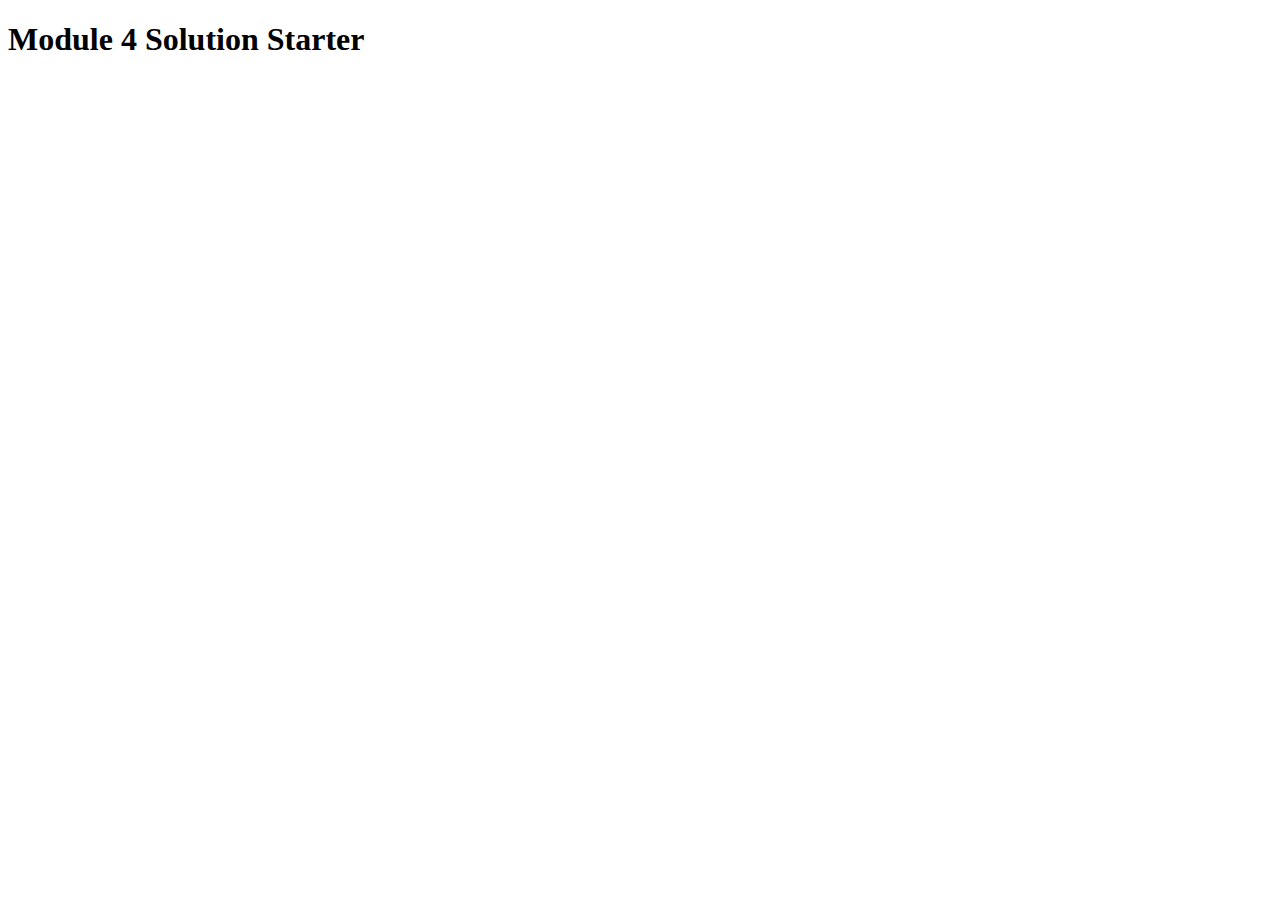
<file: index.html>
<!DOCTYPE html>
<html>
<head>
  <meta charset="utf-8">
  <title>Module 4 Solution Starter</title>
  <script src="speakHello.js"></script>
  <script src="speakGoodBye.js"></script>
  <script src="script.js"></script>
</head>
<body>
  <h1>Module 4 Solution Starter</h1>
</body>
</html>
</file>
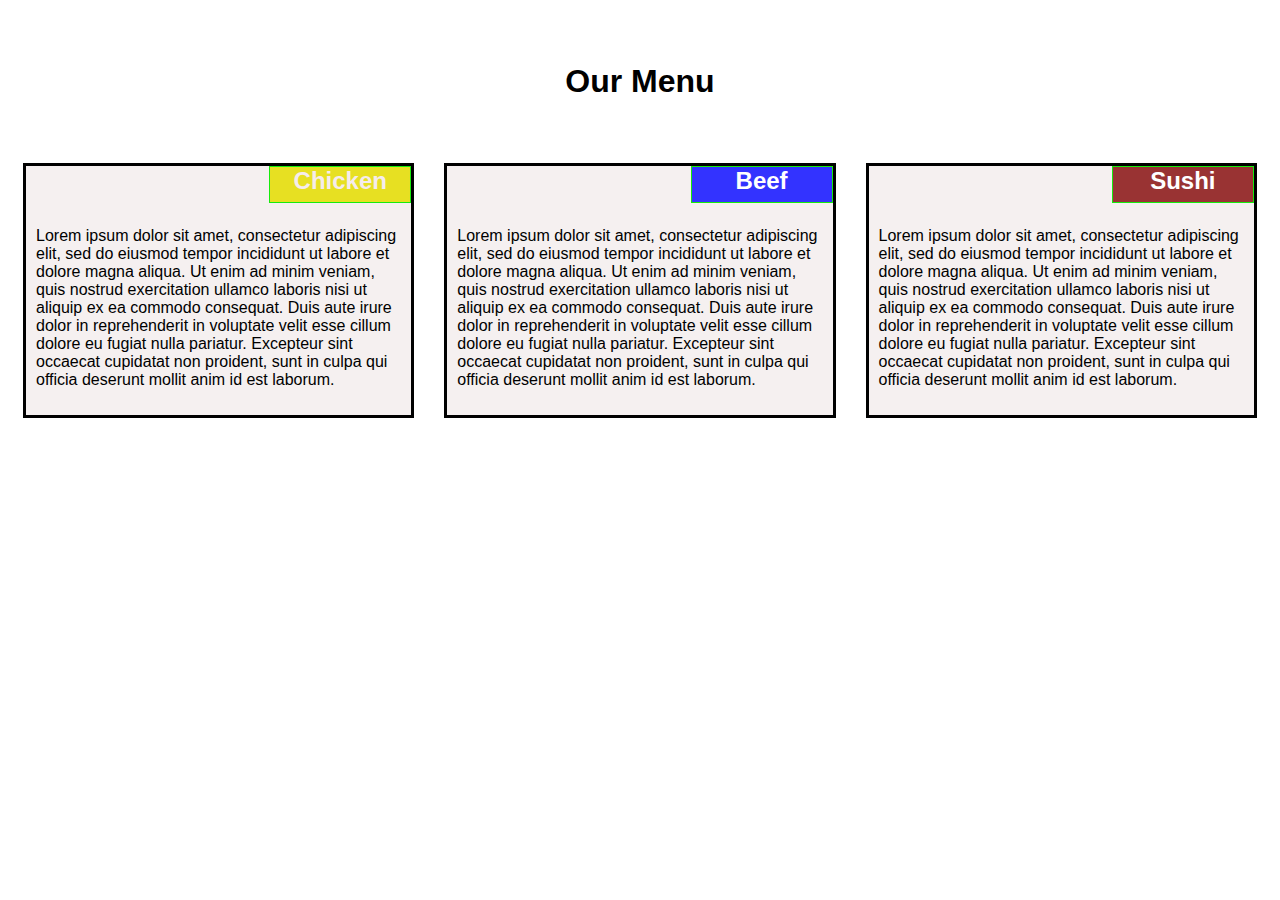
<file: module2-solution/index.html>
<!DOCTYPE html>
<html>
<head>
	<meta charset="utf-8">
	<!--viewport setting for reseting zoom to original view-->
	<meta name="viewport" content="width=device-width, initial-scale=1">
	<!--link to my cascading style sheets-->
	<link rel="stylesheet" href="styles.css">
	<title>Module2-solution</title>
</head>
<body>
 <h1>Our Menu</h1>
 <div class="col-lg-4 col-md-6 col-sm-12">
  <div class="section">
  	<h2 class="chicken">Chicken</h2>
  	<p>Lorem ipsum dolor sit amet, consectetur adipiscing elit, sed do eiusmod tempor incididunt ut labore et dolore magna aliqua. Ut enim ad minim veniam, quis nostrud exercitation ullamco laboris nisi ut aliquip ex ea commodo consequat. Duis aute irure dolor in reprehenderit in voluptate velit esse cillum dolore eu fugiat nulla pariatur. Excepteur sint occaecat cupidatat non proident, sunt in culpa qui officia deserunt mollit anim id est laborum.</p>
  </div>
 </div>
 <div class="col-lg-4 col-md-6 col-sm-12">
   <div class="section">
 	<h2 class="beef">Beef</h2>
 	<p>Lorem ipsum dolor sit amet, consectetur adipiscing elit, sed do eiusmod tempor incididunt ut labore et dolore magna aliqua. Ut enim ad minim veniam, quis nostrud exercitation ullamco laboris nisi ut aliquip ex ea commodo consequat. Duis aute irure dolor in reprehenderit in voluptate velit esse cillum dolore eu fugiat nulla pariatur. Excepteur sint occaecat cupidatat non proident, sunt in culpa qui officia deserunt mollit anim id est laborum.</p>
  </div>
 </div>
 <div class="col-lg-4 col-md-12 col-sm-12">
   <div class="section">
 	<h2 class="sushi">Sushi</h2>
 	<p>Lorem ipsum dolor sit amet, consectetur adipiscing elit, sed do eiusmod tempor incididunt ut labore et dolore magna aliqua. Ut enim ad minim veniam, quis nostrud exercitation ullamco laboris nisi ut aliquip ex ea commodo consequat. Duis aute irure dolor in reprehenderit in voluptate velit esse cillum dolore eu fugiat nulla pariatur. Excepteur sint occaecat cupidatat non proident, sunt in culpa qui officia deserunt mollit anim id est laborum.</p>
  </div>
 </div>

</body>
</html>
</file>
<file: module2-solution/styles.css>
{
    box-sizing: border-box;
    margin: 0;
    padding: 0;
  }

  body {
    font-family: 'Lucida Sans', 'Lucida Sans Regular', 'Lucida Grande', 'Lucida Sans Unicode', Geneva, Verdana, sans-serif;
    font-size: 100%;
  }

  h2{
    position: absolute;
    top: 0px;
    right:0px;
    margin: auto;
    float: none;
    width: 140px;
    height: 35px;
    border:1px solid rgb(23, 235, 12);
    text-align:center;
    padding: center;
    }

  h1 {
    text-align: center;
    margin-top: 5%;
    margin-bottom: 5%; 
  }

    
  .section {  
    clear: margin;
    position: relative;
    color: black;
    background-color: rgb(245, 240, 240);
    padding: 10px;
    padding-top: 45px;
    font-size: 100%;
    border:3px solid black;
    margin-left: 15px;
    margin-bottom: 15px;
    margin-right: 15px;
    }  

    .chicken{
      background-color:#e7e022;         
      color: rgb(245, 236, 236);
      
      }
     .beef{
      background-color:#3333ff;
      color: white;  
     }
     .sushi{
      background-color:#993333;
      color: white;   
     }
  
  @media (min-width: 992px) {  
    .col-lg-1, .col-lg-2, .col-lg-3, .col-lg-4, .col-lg-5, .col-lg-6, .col-lg-7, .col-lg-8, .col-lg-9, .col-lg-10, .col-lg-11, .col-lg-12 {
      float: left;
      margin: auto;    
    }
    .col-lg-1 {
      width: 8.33%;
    }
    .col-lg-2 {
      width: 16.66%;
    }
    .col-lg-3 {
      width: 25%;
    }
    .col-lg-4 {
      width: 33.33%;
    }
    .col-lg-5 {
      width: 41.66%;
    }
    .col-lg-6 {
      width: 50%;
    }
    .col-lg-7 {
      width: 58.33%;
    }
    .col-lg-8 {
      width: 66.66%;
    }
    .col-lg-9 {
      width: 74.99%;
    }
    .col-lg-10 {
      width: 83.33%;
    }
    .col-lg-11 {
      width: 91.66%;
    }
    .col-lg-12 {
      width: 100%;
    }
  }
  
  @media (min-width: 768px) and (max-width: 991px) {  
    .col-md-1, .col-md-2, .col-md-3, .col-md-4, .col-md-5, .col-md-6, .col-md-7, .col-md-8, .col-md-9, .col-md-10, .col-md-11, .col-md-12 {
      float: left;
      margin: auto;
    }
    .col-md-1 {
      width: 8.33%;
    }
    .col-md-2 {
      width: 16.66%;
    }
    .col-md-3 {
      width: 25%;
    }
    .col-md-4 {
      width: 33.33%;
    }
    .col-md-5 {
      width: 41.66%;
    }
    .col-md-6 {
      width: 50%;
    }
    .col-md-7 {
      width: 58.33%;
    }
    .col-md-8 {
      width: 66.66%;
    }
    .col-md-9 {
      width: 74.99%;
    }
    .col-md-10 {
      width: 83.33%;
    }
    .col-md-11 {
      width: 91.66%;
    }
    .col-md-12 {
      width: 100%;
    }
  }  
   ***@media (max-width: 767px){  
    .col-sm-1, .col-sm-2, .col-sm-3, .col-sm-4, .col-sm-5, .col-sm-6, .col-sm-7, .col-sm-8, .col-sm-9, .col-sm-10, .col-sm-11, .col-sm-12 {
      float: left;
      margin: auto;
    }
    .col-sm-1 {
      width: 8.33%;
    }
    .col-sm-2 {
      width: 16.66%;
    }
    .col-sm-3 {
      width: 25%;
    }
    .col-sm-4 {
      width: 33.33%;
    }
    .col-sm-5 {
      width: 41.66%;
    }
    .col-sm-6 {
      width: 50%;
    }
    .col-sm-7 {
      width: 58.33%;
    }
    .col-sm-8 {
      width: 66.66%;
    }
    .col-sm-9 {
      width: 74.99%;
    }
    .col-sm-10 {
      width: 83.33%;
    }
    .col-sm-11 {
      width: 91.66%;
    }
    .col-sm-12 {
      width: 100%;
    }
  }
</file>
